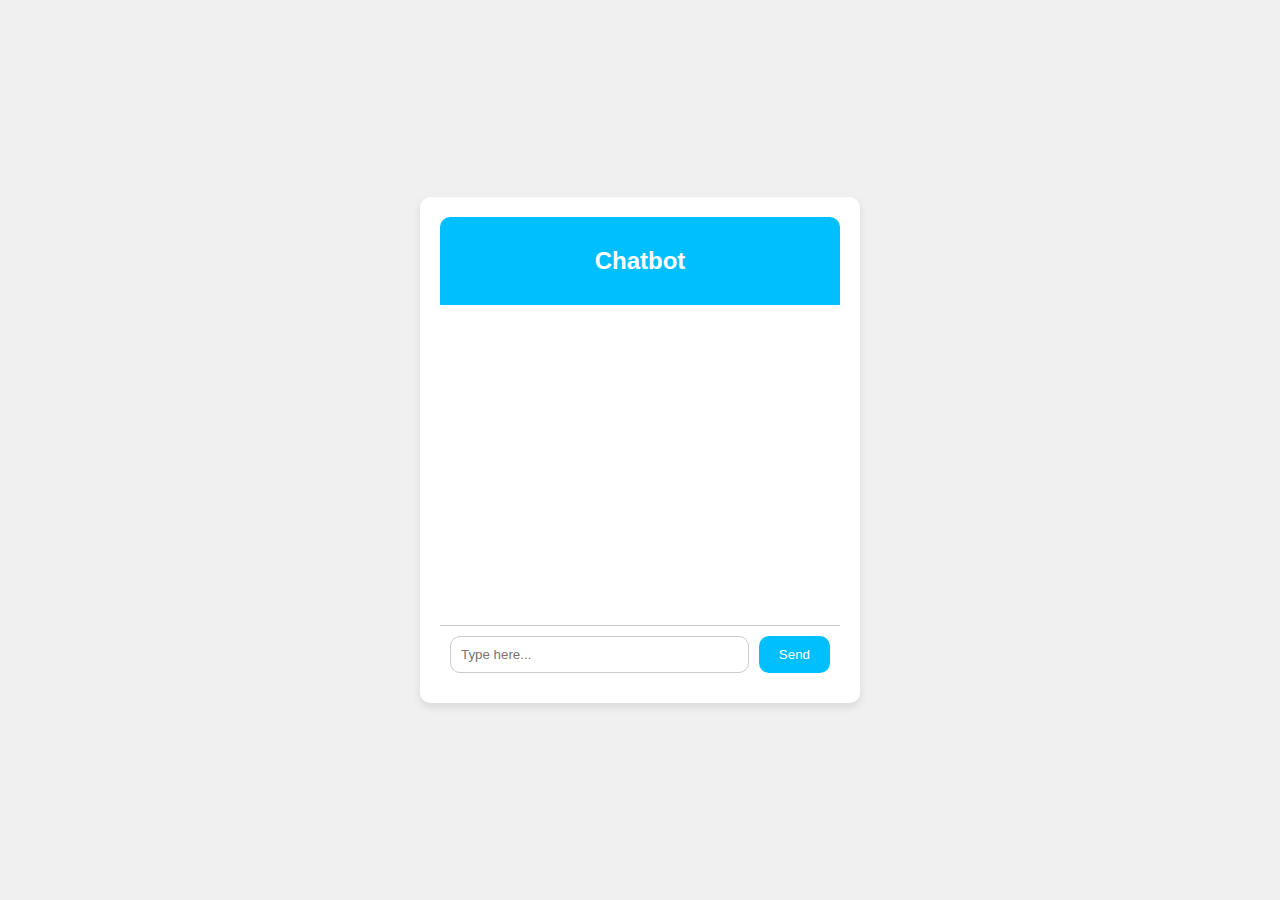
<file: HTMLWorks/templates/bot.html>
<!DOCTYPE html>
<html lang="en">
<head>
    <meta charset="UTF-8">
    <meta name="viewport" content="width=device-width, initial-scale=1.0">
    <title>Chatbot UI</title>
    <style>
        body {
            font-family: Arial, sans-serif;
            background-color: #f0f0f0;
            display: flex;
            justify-content: center;
            align-items: center;
            height: 100vh;
            margin: 0;
        }
        .chat-container {
            background-color: #ffffff;
            border-radius: 10px;
            box-shadow: 0 4px 8px rgba(0, 0, 0, 0.1);
            width: 400px;
            max-width: 90%;
            padding: 20px;
            position: relative;
        }
        .chat-header {
            background-color: #00bfff;
            padding: 10px;
            border-radius: 10px 10px 0 0;
            color: white;
            text-align: center;
        }
        .chat-body {
            padding: 10px;
            height: 300px;
            overflow-y: auto;
        }
        .chat-message {
            display: flex;
            align-items: flex-start;
            margin-bottom: 10px;
        }
        .chat-message.bot .avatar {
            background-color: #00bfff;
            color: white;
        }
        .chat-message.user .avatar {
            background-color: #800080;
            color: white;
        }
        .avatar {
            width: 40px;
            height: 40px;
            border-radius: 50%;
            display: flex;
            justify-content: center;
            align-items: center;
            margin-right: 10px;
        }
        .message {
            background-color: #f1f1f1;
            padding: 10px;
            border-radius: 10px;
            max-width: 75%;
        }
        .chat-footer {
            display: flex;
            padding: 10px;
            border-top: 1px solid #ccc;
        }
        .chat-footer input {
            flex: 1;
            padding: 10px;
            border: 1px solid #ccc;
            border-radius: 10px;
            margin-right: 10px;
        }
        .chat-footer button {
            padding: 10px 20px;
            background-color: #00bfff;
            color: white;
            border: none;
            border-radius: 10px;
            cursor: pointer;
        }
    </style>
</head>
<body>
    <div class="chat-container">
        <div class="chat-header">
            <h2>Chatbot</h2>
        </div>
        <div class="chat-body" id="chat-body">
            <!-- Messages will be appended here -->
        </div>
        <div class="chat-footer">
            <input type="text" id="user-input" placeholder="Type here...">
            <button onclick="sendMessage()">Send</button>
        </div>
    </div>

    <script>
        async function sendMessage() {
            const userInput = document.getElementById('user-input').value;
            if (!userInput) return;

            // Display user message
            appendMessage('user', userInput);

            // Send request to the backend
            const response = await fetch('/ask', {
                method: 'POST',
                headers: {
                    'Content-Type': 'application/json'
                },
                body: JSON.stringify({ question: userInput })
            });

            const data = await response.json();
            if (data.error) {
                appendMessage('bot', 'Error: ' + data.error);
            } else {
                appendMessage('bot', data.result);
            }

            // Clear input field
            document.getElementById('user-input').value = '';
        }

        function appendMessage(sender, message) {
            const chatBody = document.getElementById('chat-body');
            const messageElement = document.createElement('div');
            messageElement.classList.add('chat-message', sender);

            const avatarElement = document.createElement('div');
            avatarElement.classList.add('avatar');
            avatarElement.textContent = sender === 'user' ? 'U' : 'B';

            const textElement = document.createElement('div');
            textElement.classList.add('message');
            textElement.textContent = message;

            messageElement.appendChild(avatarElement);
            messageElement.appendChild(textElement);
            chatBody.appendChild(messageElement);

            // Scroll to the bottom
            chatBody.scrollTop = chatBody.scrollHeight;
        }
    </script>
</body>
</html>
</file>
